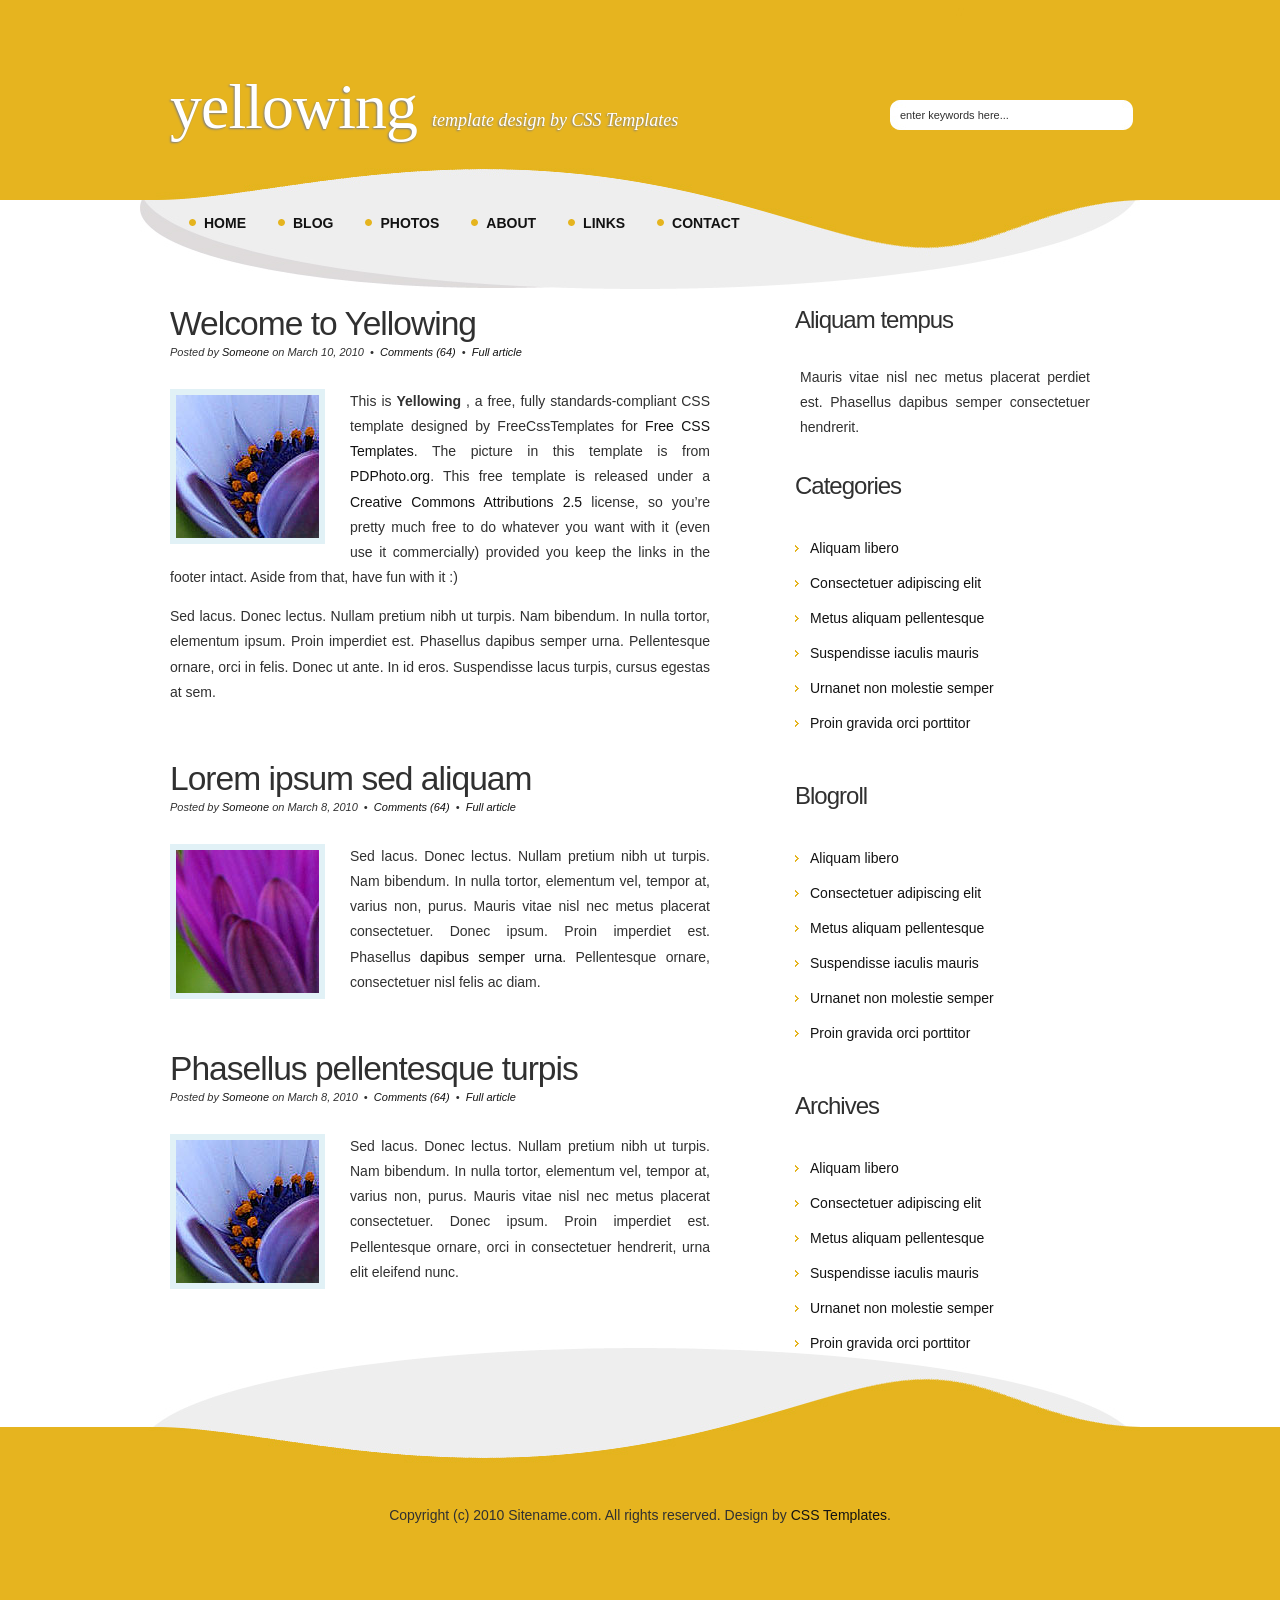
<file: refactor/2013/MVC/Content/yellowing/index.html>
<!DOCTYPE html PUBLIC "-//W3C//DTD XHTML 1.0 Strict//EN" "http://www.w3.org/TR/xhtml1/DTD/xhtml1-strict.dtd">
<!--
Design by Free CSS Templates
http://www.freecsstemplates.org
Released for free under a Creative Commons Attribution 2.5 License

Name       : Yellowing   
Description: A two-column, fixed-width design with dark color scheme.
Version    : 1.0
Released   : 20110123

-->
<html xmlns="http://www.w3.org/1999/xhtml">
<head>
<meta name="keywords" content="" />
<meta name="description" content="" />
<meta http-equiv="content-type" content="text/html; charset=utf-8" />
<title>Yellowing    by Free CSS Templates</title>
<link href="style.css" rel="stylesheet" type="text/css" media="screen" />
</head>
<body>
<div id="wrapper">
	<div id="header">
		<div id="logo">
			<h1><a href="#">Yellowing </a></h1>
			<p>template design by <a href="http://www.freecsstemplates.org/">CSS Templates</a></p>
		</div>
		<div id="search">
			<form method="get" action="">
				<fieldset>
					<input type="text" name="s" id="search-text" size="15" value="enter keywords here..." />
					<input type="submit" id="search-submit" value="GO" />
				</fieldset>
			</form>
		</div>
	</div>
	<!-- end #header -->
	<div id="page">
		<div id="page-bgtop">
			<div id="page-bgbtm">
				<div id="menu">
					<ul>
						<li class="current_page_item"><a href="#">Home</a></li>
						<li><a href="#">Blog</a></li>
						<li><a href="#">Photos</a></li>
						<li><a href="#">About</a></li>
						<li><a href="#">Links</a></li>
						<li><a href="#">Contact</a></li>
					</ul>
				</div>
				<!-- end #menu -->
				<div id="content">
					<div class="post">
						<h2 class="title"><a href="#">Welcome to Yellowing </a></h2>
						<p class="meta">Posted by <a href="#">Someone</a> on March 10, 2010
							&nbsp;&bull;&nbsp; <a href="#" class="comments">Comments (64)</a> &nbsp;&bull;&nbsp; <a href="#" class="permalink">Full article</a></p>
						<div class="entry">
							<p><img src="images/img05.jpg" width="143" height="143" alt="" class="alignleft border" />This is <strong>Yellowing </strong>, a free, fully standards-compliant CSS template designed by FreeCssTemplates<a href="http://www.nodethirtythree.com/"></a> for <a href="http://www.freecsstemplates.org/">Free CSS Templates</a>.  The picture in this template is from <a href="#">PDPhoto.org</a>. This free template is released under a <a href="http://creativecommons.org/licenses/by/2.5/">Creative Commons Attributions 2.5</a> license, so you’re pretty much free to do whatever you want with it (even use it commercially) provided you keep the links in the footer intact. Aside from that, have fun with it :)</p>
							<p>Sed lacus. Donec lectus. Nullam pretium nibh ut turpis. Nam bibendum. In nulla tortor, elementum ipsum. Proin imperdiet est. Phasellus dapibus semper urna. Pellentesque ornare, orci in felis. Donec ut ante. In id eros. Suspendisse lacus turpis, cursus egestas at sem.</p>
						</div>
					</div>
					<div class="post">
						<h2 class="title"><a href="#">Lorem ipsum sed aliquam</a></h2>
						<p class="meta">Posted by <a href="#">Someone</a> on March 8, 2010
							&nbsp;&bull;&nbsp; <a href="#" class="comments">Comments (64)</a> &nbsp;&bull;&nbsp; <a href="#" class="permalink">Full article</a></p>
						<div class="entry">
							<p><img src="images/img06.jpg" width="143" height="143" alt="" class="alignleft border" />Sed lacus. Donec lectus. Nullam pretium nibh ut turpis. Nam bibendum. In nulla tortor, elementum vel, tempor at, varius non, purus. Mauris vitae nisl nec metus placerat consectetuer. Donec ipsum. Proin imperdiet est. Phasellus <a href="#">dapibus semper urna</a>. Pellentesque ornare, consectetuer nisl felis ac diam.</p>
						</div>
					</div>
					<div class="post">
						<h2 class="title"><a href="#">Phasellus pellentesque turpis </a></h2>
						<p class="meta">Posted by <a href="#">Someone</a> on March 8, 2010
							&nbsp;&bull;&nbsp; <a href="#" class="comments">Comments (64)</a> &nbsp;&bull;&nbsp; <a href="#" class="permalink">Full article</a></p>
						<div class="entry">
							<p><img src="images/img05.jpg" width="143" height="143" alt="" class="alignleft border" />Sed lacus. Donec lectus. Nullam pretium nibh ut turpis. Nam bibendum. In nulla tortor, elementum vel, tempor at, varius non, purus. Mauris vitae nisl nec metus placerat consectetuer. Donec ipsum. Proin imperdiet est. Pellentesque ornare, orci in consectetuer hendrerit, urna elit eleifend nunc.</p>
						</div>
					</div>
					<div style="clear: both;">&nbsp;</div>
				</div>
				<!-- end #content -->
				<div id="sidebar">
					<ul>
						<li>
							<h2>Aliquam tempus</h2>
							<p>Mauris vitae nisl nec metus placerat perdiet est. Phasellus dapibus semper consectetuer hendrerit.</p>
						</li>
						<li>
							<h2>Categories</h2>
							<ul>
								<li><a href="#">Aliquam libero</a></li>
								<li><a href="#">Consectetuer adipiscing elit</a></li>
								<li><a href="#">Metus aliquam pellentesque</a></li>
								<li><a href="#">Suspendisse iaculis mauris</a></li>
								<li><a href="#">Urnanet non molestie semper</a></li>
								<li><a href="#">Proin gravida orci porttitor</a></li>
							</ul>
						</li>
						<li>
							<h2>Blogroll</h2>
							<ul>
								<li><a href="#">Aliquam libero</a></li>
								<li><a href="#">Consectetuer adipiscing elit</a></li>
								<li><a href="#">Metus aliquam pellentesque</a></li>
								<li><a href="#">Suspendisse iaculis mauris</a></li>
								<li><a href="#">Urnanet non molestie semper</a></li>
								<li><a href="#">Proin gravida orci porttitor</a></li>
							</ul>
						</li>
						<li>
							<h2>Archives</h2>
							<ul>
								<li><a href="#">Aliquam libero</a></li>
								<li><a href="#">Consectetuer adipiscing elit</a></li>
								<li><a href="#">Metus aliquam pellentesque</a></li>
								<li><a href="#">Suspendisse iaculis mauris</a></li>
								<li><a href="#">Urnanet non molestie semper</a></li>
								<li><a href="#">Proin gravida orci porttitor</a></li>
							</ul>
						</li>
					</ul>
				</div>
				<!-- end #sidebar -->
				<div style="clear: both;">&nbsp;</div>
			</div>
		</div>
	</div>
	<!-- end #page -->
</div>
<div id="footer-wrapper">
	<div id="footer">
		<p>Copyright (c) 2010 Sitename.com. All rights reserved. Design by <a href="http://www.freecsstemplates.org/"> CSS Templates</a>.</p>
	</div>
</div>
<!-- end #footer -->
</body>
</html>
</file>
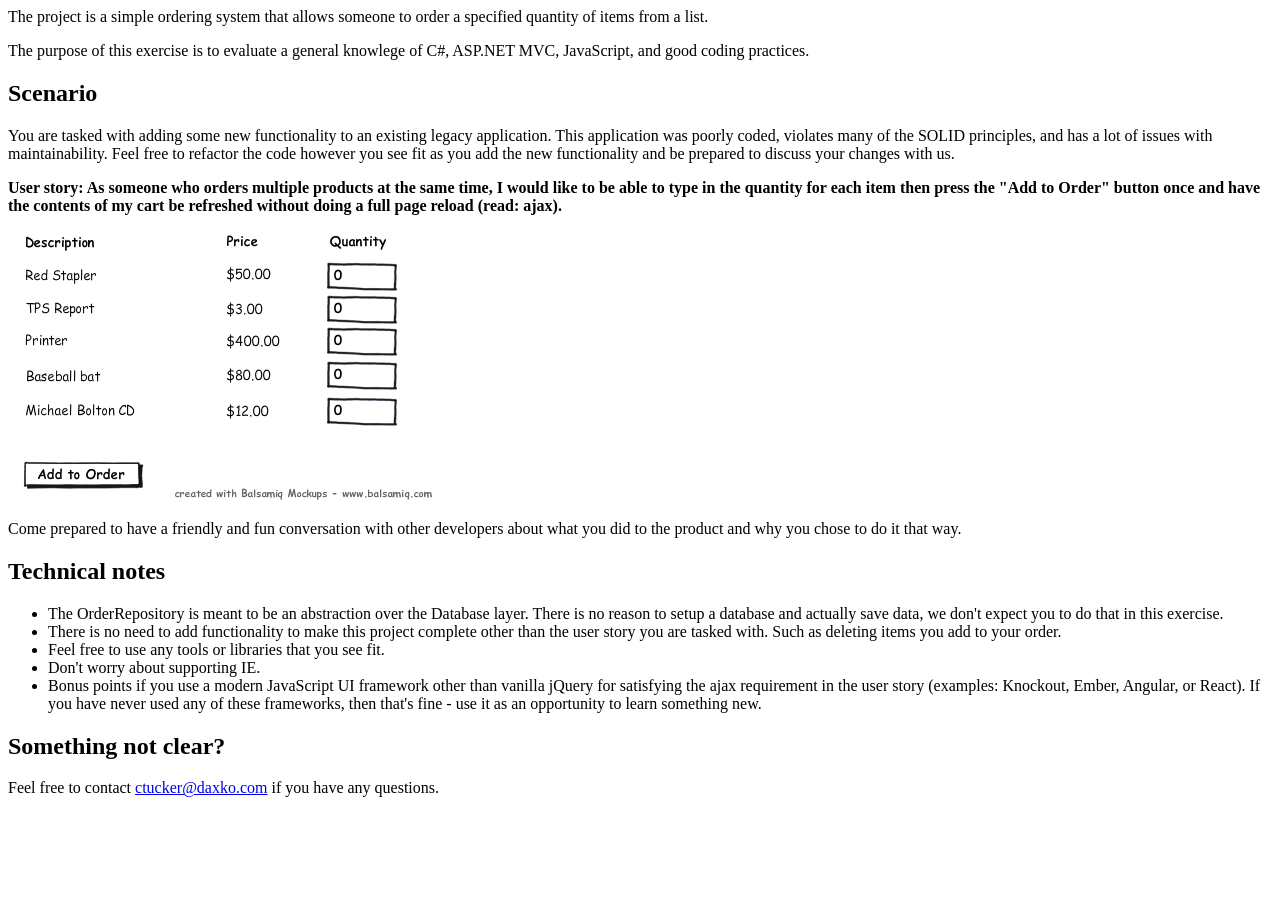
<file: refactor/2013/Instructions.html>
<html>
<head>
</head>

<body>
	<div>
		<p>The project is a simple ordering system that allows someone to order a specified quantity of items from a list.</p>
		<p>The purpose of this exercise is to evaluate a general knowlege of C#, ASP.NET MVC, JavaScript, and good coding practices.</p>
		<div>
			<h2>Scenario</h2>
			<p>You are tasked with adding some new functionality to an existing legacy application.
			This application was poorly coded, violates many of the SOLID principles, and has a lot of issues with maintainability.
			Feel free to refactor the code however you see fit as you add the new functionality and be prepared to discuss your changes with us.</p>


			<div>
				<b>User story: As someone who orders multiple products at the same time, I would like to be able to type in the quantity for each item then press the "Add to Order" button once and have the contents of my cart be refreshed without doing a full page reload (read: ajax).</b>
				<div>
					<img src="new_order_screen.png">
				</div>
			</div>
		</div>

		<p>Come prepared to have a friendly and fun conversation with other developers about what you did to the product and why you chose to do it that way.</p>

		<div>
			<h2>Technical notes</h2>
			<ul>
				<li>The OrderRepository is meant to be an abstraction over the Database layer. There is no reason to setup a database and actually save data, we don't expect you to do that in this exercise.</li>
				<li>There is no need to add functionality to make this project complete other than the user story you are tasked with. Such as deleting items you add to your order.</li>
				<li>Feel free to use any tools or libraries that you see fit.</li>
				<li>Don't worry about supporting IE.</li>
				<li>Bonus points if you use a modern JavaScript UI framework other than vanilla jQuery for satisfying the ajax requirement in the user story (examples: Knockout, Ember, Angular, or React).  If you have never used any of these frameworks, then that's fine - use it as an opportunity to learn something new.</li>
			</ul>
		</div>

		<div>
			<h2>Something not clear?</h2>
			Feel free to contact <a href="mailto:ctucker@daxko.com">ctucker@daxko.com</a> if you have any questions.
		</div>
	</div>
</body>
</html>
</file>
<file: refactor/2013/MVC/Content/yellowing/style.css>
/*
Design by Free CSS Templates
http://www.freecsstemplates.org
Released for free under a Creative Commons Attribution 2.5 License
*/

body {
	margin: 0;
	padding: 0;
	background: #FFFFFF url(images/img01.jpg) repeat-x;
	font-family: Arial, Helvetica, sans-serif;
	font-size: 14px;
	color: #303030;
}

h1, h2, h3 {
	margin: 0;
	padding: 0;
	font-weight: normal;
	color: #303030;
}

h1 {
	font-size: 2em;
}

h2 {
	font-size: 2.4em;
}

h3 {
	font-size: 1.6em;
}

p, ul, ol {
	margin-top: 0;
	line-height: 180%;
}

ul, ol {
}

a {
	text-decoration: none;
	color: #121212;
}

a:hover {
	text-decoration: underline;
}

img.border {
	border: 6px solid #E1F1F6;
}

img.alignleft {
	float: left;
	margin-right: 25px;
}

img.alignright {
	float: right;
}

img.aligncenter {
	margin: 0px auto;
}

#wrapper {
	background: url(images/img02.jpg) no-repeat center top;
}

/* Header */

#header {
	width: 1000px;
	height: 140px;
	margin: 0 auto;
}

/* Logo */

#logo {
	float: left;
	margin: 0;
	padding: 20px 0px 0px 0px;
	color: #FFFFFF;
}

#logo h1, #logo p {
	float: left;
	margin: 0;
	padding: 0;
}

#logo h1 {
	float: left;
	margin: 0px;
	padding: 50px 0px 0px 30px;
	letter-spacing: -1px;
	text-transform: lowercase;
	text-shadow: #808080 -1px 1px 2px;
	font-family: Georgia, "Times New Roman", Times, serif;
	font-size: 64px;
}

#logo p {
	margin: 0;
	padding: 90px 0 0 15px;
	text-shadow: #808080 -1px 1px 2px;
	font: normal 18px Georgia, "Times New Roman", Times, serif;
	font-style: italic;
}

#logo a {
	border: none;
	background: none;
	text-decoration: none;
	color: #FFFFFF;
}

/* Search */

#search {
	float: right;
	width: 280px;
	height: 100px;
	padding: 0;
}

#search form {
	height: 41px;
	margin: 0;
	padding: 100px 0 0 30px;
}

#search fieldset {
	margin: 0;
	padding: 0;
	border: none;
}

#search-text {
	width: 233px;
	height: 30px;
	padding: 0px 10px 0px 10px;
	border: none;
	background: url(images/img09.jpg) no-repeat left top;
	text-transform: lowercase;
	font: normal 11px Arial, Helvetica, sans-serif;
	color: #303030;
}

#search-submit {
	display: none;
}

/* Menu */

#menu {
	width: 960px;
	height: 50px;
	margin: 0 auto;
	padding: 5px 0px 0px 0px;
}

#menu ul {
	margin: 0;
	padding: 0px 0px 0px 4px;
	list-style: none;
	line-height: normal;
}

#menu li {
	float: left;
}

#menu a {
	display: block;
	height: 25px;
	margin: 0px 2px 0px 15px;
	padding: 10px 15px 0px 15px;
	background: url(images/img04.gif) no-repeat left 14px;
	text-decoration: none;
	text-transform: uppercase;
	font-family: Arial, Helvetica, sans-serif;
	font-size: 14px;
	font-weight: bold;
	color: #121212;
	border: none;
}

#menu .current_page_item a {
}

#menu a:hover {
	text-decoration: none;
}

/* Page */

#page {
	width: 1000px;
	margin: 0 auto;
	padding: 0;
}

#page-bgtop {
}

#page-bgbtm {
	margin: 0px;
	padding: 60px 30px 0px 30px;
}

/* Content */

#content {
	float: left;
	width: 540px;
	padding: 30px 20px 0px 0px;
}

.post {
	padding-top: 20px;
	padding-bottom: 10px;
}

.post .title {
	letter-spacing: -1px;
}

.post .title a {
	color: #303030;
	border: none;
}

.post .meta {
	padding-bottom: 5px;
	text-align: left;
	font-family: Arial, Helvetica, sans-serif;
	font-size: 11px;
	font-style: italic;
}

.post .meta a {
}

.post .entry {
	text-align: justify;
	margin-bottom: 25px;
	padding: 10px 0px 0px 0px;
}

.links {
	display: block;
	width: 96px;
	padding: 2px 0px 2px 0px;
	background: #A53602;
	text-align: center;
	text-transform: uppercase;
	font-size: 10px;
	color: #FFFFFF;
}

/* Sidebar */

#sidebar {
	float: right;
	width: 330px;
	padding: 40px 0px 0px 0px;
}

#sidebar ul {
	margin: 0;
	padding: 0;
	list-style: none;
}

#sidebar li {
	margin: 0;
	padding: 0;
}

#sidebar li ul {
	margin: 0px 15px;
	padding-bottom: 30px;
}

#sidebar li li {
	padding-left: 15px;
	line-height: 35px;
	background: url(images/img07.gif) no-repeat left 14px;
}

#sidebar li li span {
	display: block;
	margin-top: -20px;
	padding: 0;
	font-size: 11px;
	font-style: italic;
}

#sidebar h2 {
	height: 38px;
	margin-bottom: 20px;
	padding: 12px 0 0 15px;
	letter-spacing: -1px;
	font-size: 24px;
}

#sidebar p {
	margin: 0 0px;
	padding: 0px 20px 20px 20px;
	text-align: justify;
}

#sidebar a {
	border: none;
}

#sidebar a:hover {
	text-decoration: underline;
}

/* Calendar */

#calendar {
}

#calendar_wrap {
	padding: 20px;
}

#calendar table {
	width: 100%;
}

#calendar tbody td {
	text-align: center;
}

#calendar #next {
	text-align: right;
}

/* Footer */

#footer-wrapper {
	background: url(images/img01.jpg) repeat-x left bottom;
}

#footer {
	width: 1000px;
	height: 300px;
	margin: -80px auto 0px auto;
	background: url(images/img08.jpg) no-repeat center top;
}

#footer p {
	margin: 0;
	padding-top: 180px;
	line-height: normal;
	font-size: 14px;
	text-align: center;
}

#footer a {
}

table {
    width: 100%;
}

.product_list {
    list-style: none;
    margin: 0px;
    padding: 0px;
}

.product_list li.header div {
    font-weight: bold;
}

.product_list li div {
    display: block;
    float: left;
    padding: 3px 5px;
}

.product_list li form {
    margin: 0px;
    padding: 0px;
}

.product_list li div.product_description {
    width: 200px;
}

.product_list li div.product_price {
    width: 70px;
}

.product_list li div.product_quantity {
    width: 80px;
}

.product_list li div.product_submit {
    
}

.clearfix:after {
    content: ".";
    display: block;
    height: 0;
    clear: both;
    visibility: hidden;
}
</file>
